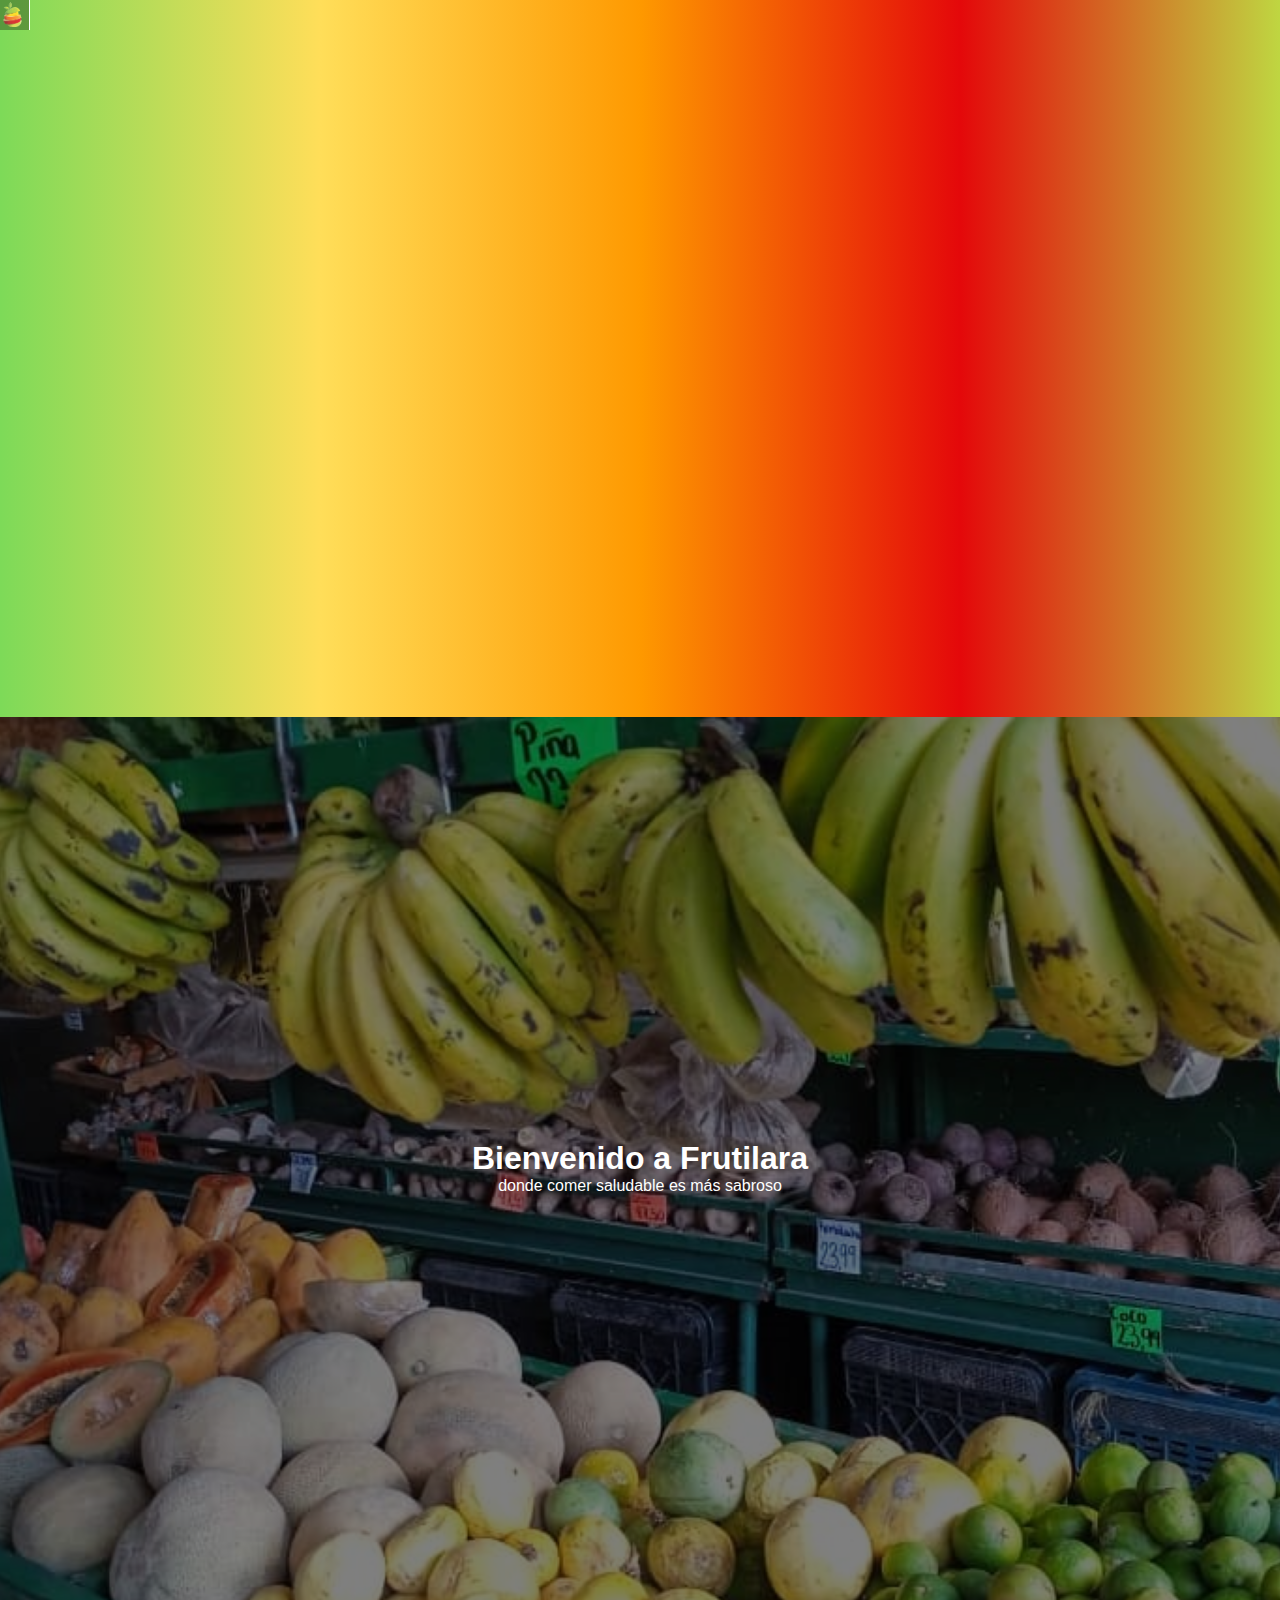
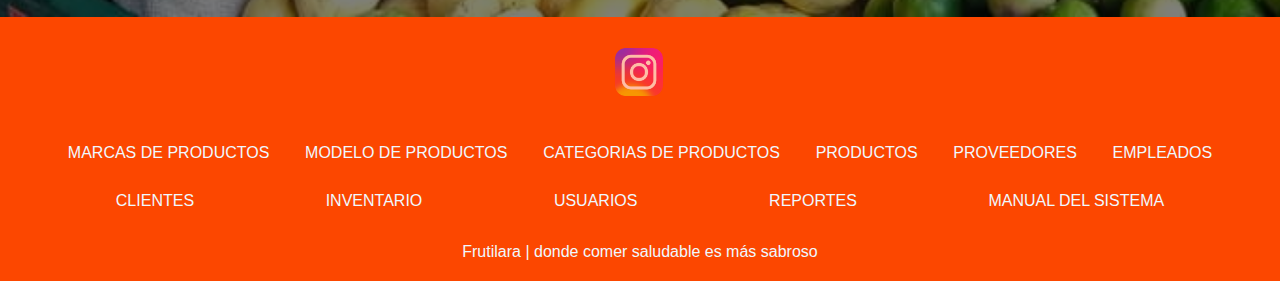
<file: Grupo 02/index.html>
<!-- INTEGRANTES
Moises Contreras C.I: 30.405.571
Adrian Duin C.I.: 29.896.041
David Peña C.I. 30.304.373
Frangher Pereira C.I. 30.553.759
-->
<!DOCTYPE html>
<html lang="es">
    <head>
        <title>Actividad de Electiva Frutilara</title>
        <meta name="viewport" content="width=device-width, user-scalable=no, inicial-scale=1, maximun-scale=1, minimun-scale=1" charset="UTF-8" >
        <link rel="stylesheet" href="css/estilos.css">
        <script src="js/menu.js" defer></script>
    </head>
    <body>
        <header>
            
            <input type="checkbox" id="btn-menu">
            <label for="btn-menu"><img src="img/logo.png" style="width: 25px; direction: ltr; margin-top: -8px; margin-left: -10px;"></label>
            <nav class="nav-menu">
                <ul>
                    <img src="img/logo.png" alt="" style="width:50px;">
                        <li><a href="indexAE1Grupo02.html" style="font-weight: 600; font-size: 14;">FRUTILARA</a></li>
                        <li><a href="#" style="font-weight: 600; font-size: 14;">MARCAS DE PRODUCTOS</a></li>
                        <li><a href="#" style="font-weight: 600; font-size: 14;">MODELO DE PRODUCTOS</a></li>
                        <li id="categorias"><a href="#" style="font-weight: 600; font-size: 14;">CATEGORIAS DE PRODUCTOS</a></li>
                        <li><a href="#" style="font-weight: 600; font-size: 14;">PRODUCTOS</a></li>
                        <li id="proveedores"><a href="#" style="font-weight: 600; font-size: 14;">PROVEEDORES</a></li>
                        <li><a href="#" style="font-weight: 600; font-size: 14;">EMPLEADOS</a></li>
                        <li><a href="#" style="font-weight: 600; font-size: 14;">CLIENTES</a></li>
                            <li><a href="#" style="font-weight: 600; font-size: 14;">NOTAS DE ENTRADA</a></li>
                            <li><a href="#" style="font-weight: 600; font-size: 14;">NOTAS DE SALIDA</a></li>                                               
                        <li><a href="#" style="font-weight: 600; font-size: 14;">USUARIOS</a></li>
                        <li><a href="#" style="font-weight: 600; font-size: 14;">REPORTES</a></li>
                        <li><a href="#" style="font-weight: 600; font-size: 14;">MANAUL DEL SISTEMA</a></li>
                </ul>
            </nav>
        </header>
        <div class="carousel">
            <div class="carousel-inner">
                
                <div class="carousel-item">
                    <img src="img/fondo.jpg" alt="Fondo 1">
                    <div class="mask"></div>
                    <div class="carousel-caption">
                        <h1>Bienvenido a Frutilara</h1>
                        <p>donde comer saludable es más sabroso</p>
                    </div>
                </div>
            </div>
        </div>
        <footer class="footer">
            <ul class="social-icon">
                <li>
                    <a href="https://www.instagram.com/fruti_lara?igsh=MWh5MW9mb3JpOGlxYg==" class="icon">
                      <img src="img/instagram.png" style="width: 50px;">
                    </a>
                </li>
            </ul>
            <br>
            <ul class="menu">
                <li><a href="#" style="color: aliceblue;">MARCAS DE PRODUCTOS</a></li>
                <li><a href="#" style="color: aliceblue;">MODELO DE PRODUCTOS</a></li>
                <li><a href="#" style="color: aliceblue;">CATEGORIAS DE PRODUCTOS</a></li>
                <li><a href="#" style="color: aliceblue;">PRODUCTOS</a></li>
                <li><a href="#" style="color: aliceblue;">PROVEEDORES</a></li>
                <li><a href="#" style="color: aliceblue;">EMPLEADOS</a></li>
                <li><a href="#" style="color: aliceblue;">CLIENTES</a></li>
                <li><a href="#" style="color: aliceblue;">INVENTARIO</a></li>
                <li><a href="#" style="color: aliceblue;">USUARIOS</a></li>
                <li><a href="#" style="color: aliceblue;">REPORTES</a></li>
                <li><a href="#" style="color: aliceblue;">MANUAL DEL SISTEMA</a></li>
            </ul>
            <br>
            <p style="color: aliceblue;">Frutilara | donde comer saludable es más sabroso</p>
        </footer>
        </body>
    </html>
</file>
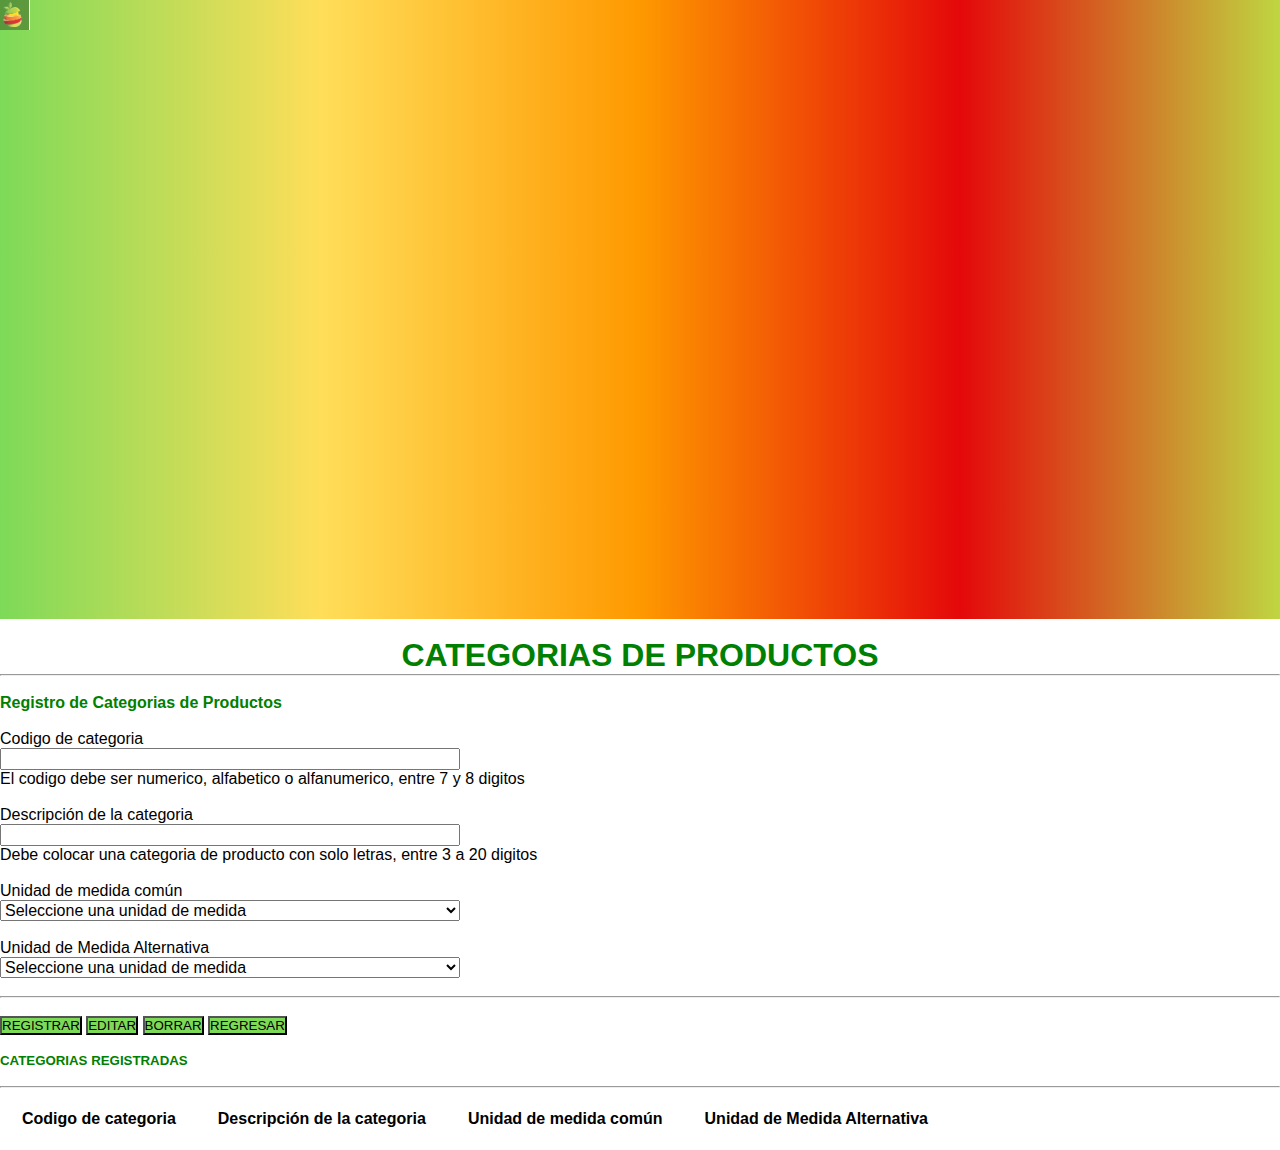
<file: Grupo 02/categorias.html>
<!-- INTEGRANTES
Moises Contreras C.I: 30.405.571
Adrian Duin C.I.: 29.896.041
David Peña C.I. 30.304.373
Frangher Pereira C.I. 30.553.759
-->
<!DOCTYPE html>
<html lang="es">
    <head>
        <title>CATEGORIAS</title>
        <meta name="viewport" content="width=device-width, user-scalable=no, inicial-scale=1, maximun-scale=1, minimun-scale=1" charset="UTF-8" >
        <link rel="stylesheet" href="css/categorias.css">
		<script src="js/menu.js" defer></script>
    </head>
<body>
	<header>
            
		<input type="checkbox" id="btn-menu">
		<label for="btn-menu"><img src="img/logo.png" style="width: 25px; direction: ltr; margin-top: -8px; margin-left: -10px;"></label>
		<nav class="nav-menu">
			<ul>
				<img src="img/logo.png" alt="" style="width:50px;">
					<li><a href="indexAE1Grupo02.html" style="font-weight: 600; font-size: 14;">FRUTILARA</a></li>
					<li><a href="#" style="font-weight: 600; font-size: 14;">MARCAS DE PRODUCTOS</a></li>
					<li><a href="#" style="font-weight: 600; font-size: 14;">MODELO DE PRODUCTOS</a></li>
					<li id="categorias"><a href="#" style="font-weight: 600; font-size: 14;">CATEGORIAS DE PRODUCTOS</a></li>
					<li><a href="#" style="font-weight: 600; font-size: 14;">PRODUCTOS</a></li>
					<li id="proveedores"><a href="#" style="font-weight: 600; font-size: 14;">PROVEEDORES</a></li>
					<li><a href="#" style="font-weight: 600; font-size: 14;">EMPLEADOS</a></li>
					<li><a href="#" style="font-weight: 600; font-size: 14;">CLIENTES</a></li>
						<li><a href="#" style="font-weight: 600; font-size: 14;">NOTAS DE ENTRADA</a></li>
						<li><a href="#" style="font-weight: 600; font-size: 14;">NOTAS DE SALIDA</a></li>                                               
					<li><a href="#" style="font-weight: 600; font-size: 14;">USUARIOS</a></li>
			</ul>
		</nav>
	</header>
<div class="container">
</br>
<h1>CATEGORIAS DE PRODUCTOS</h1>
<hr class="border border-success border-3 opacity-65">
</div>
<div class="container-fluid row"> <!-- comienzo del contenedor de campos -->
   <form class="col-4 p-2" method="post" id="f" autocomplete="off"></br>
   <h4>Registro de Categorias de Productos</h4></br>
	
	<div class="container">	
		<div class="row mb-3">
			<div class="col-md">
			<input class="form-control" style="display: none;" type="text" id="id_categoria" name="id_categoria"/>
			   <label for="codigo_categoria">Codigo de categoria</label></br>
			   <input class="form-control" type="text" id="codigo_categoria" name="codigo_categoria"/> </br>
			   <span>El codigo debe ser numerico, alfabetico o alfanumerico, entre 7 y 8 digitos</span>
			   </div>
			</div>
		</br>
			<div class="row mb-3">
			<div class="col-md">
			   <label for="descripcion_categoria">Descripción de la categoria</label></br>
			   <input class="form-control" type="text" id="descripcion_categoria" name="descripcion_categoria"/> </br>
			   <span>Debe colocar una categoria de producto con solo letras, entre 3 a 20 digitos</span>
			</div>
		</br>
			
		</div>
		<div class="row mb-3	">    
        <div class="col-md-12">
					   <label for="unidadMedNormal">Unidad de medida común</label></br>
					   <select class="form-control" id="unidadMedNormal">
					   		<option selected>Seleccione una unidad de medida</option>
							<option value="KILOGRAMOS">Kilogramos</option>
							<option value="MILIGRAMOS">Miligramos</option>
							<option value="LITROS">Litros</option>
							<option value="MILITROS">Militros</option>
							<option value="UNIDADES">Unidades</option>
					   </select>
					</div>
					</div></br>
					<div class="row mb-3">
					<div class="col-md-12">
					   <label for="unidadMedAlt">Unidad de Medida Alternativa</label></br>
					   <select class="form-control" id="unidadMedAlt">
					   		<option selected>Seleccione una unidad de medida</option>
					   		<option value="N/A">No aplica</option>
							<option value="CAJAS">Cajas</option>
							<option value="CESTAS">Cestas</option>
							<option value="SACOS">Sacos</option>
					   </select>
					</div>
					</div></br>
		</div> <!-- fin del contenedor de campos -->

		<!-- linea divisora de campos y botones -->
		<div class="row">
			<div class="col-md-12">
            <hr class="border border-success border-3 opacity-65">
			</div>
		</div> </br>

		<!-- Incio de la sección de contenedor de los botones -->
		<div class="row-button">
			<div class="col-md-3">
				<button type="button" class="btn-success" id="incluir" >REGISTRAR</button>
			
			
			
		   		<button type="button" class="btn-success" id="modificar" >EDITAR</button>
			
			
				   <button type="button" class="btn-success" id="eliminar" >BORRAR</button>
			
			
			
			
				   <button id="principal">REGRESAR</button>
			</div></br>
			</div><!-- fin de la sección de contenedor de los botones -->

	</form>

	<div class="col-8 p-4">
	<div class="container">
	<h5 class="modal-title text-center text-success">CATEGORIAS REGISTRADAS</h5></br>
	<hr class="border border-success border-3 opacity-65">
	    <!--se coloca un id para enlazar con el datatablet y la configuración de esta en el archivo categoria.js--> 
		<table class="table table-striped table-hover" id="tablacategoria">
		<thead>
		  <tr>
		  <th style="display: none;">ID de categoria</th>
			<th>Codigo de categoria</th>
			<th>Descripción de la categoria</th>
			<th>Unidad de medida común</th>	
			<th>Unidad de Medida Alternativa</th>
		  </tr>
		</thead>
		</table>
		
    </div>
</div>

</div> <!-- fin de container -->
</body>
</html>
</file>
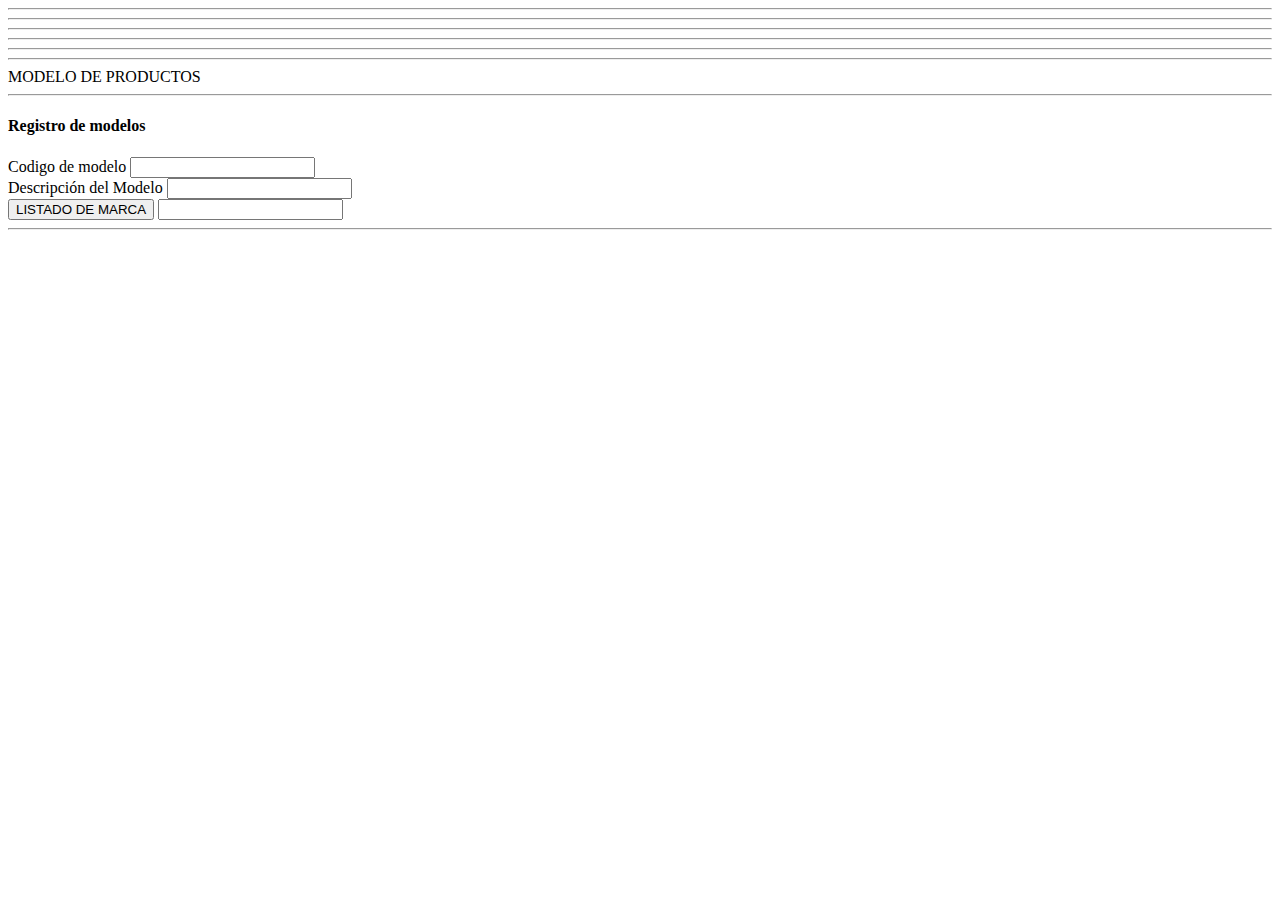
<file: Grupo 02/modelo.html>
<!-- INTEGRANTES
Moises Contreras C.I: 30.405.571
Adrian Duin C.I.: 29.896.041
David Peña C.I. 30.304.373
Frangher Pereira C.I. 30.553.759
-->
<!DOCTYPE html>
<html lang="es">
    <head>
        <title>Modelo responsive</title>
        <meta name="viewport" content="width=device-width, user-scalable=no, inicial-scale=1, maximun-scale=1, minimun-scale=1" charset="UTF-8" >
    </head>
    <body>
        <header>
            <div class="container text-center h2 text-success">
                <hr/>
                <hr/>
                <hr/>
                <hr/>
                <hr/>
                <hr/>
                MODELO DE PRODUCTOS
                <hr class="border border-success border-3 opacity-65">
                </div>
                <div class="container-fluid row"> <!-- todo el contenido ira dentro de esta etiqueta-->
                   <form class="col-4 p-2" method="post" id="f" autocomplete="off">
                   <h4 class="text-center text-success">Registro de modelos</h4>
                
                   <div class="container">	
                        <div class="row mb-3">
                            <div class="col-md">
                               <label for="id_modelo">Codigo de modelo</label>
                               <input class="form-control" type="text" id="id_modelo" name="id_modelo"/>
                               <span id="sid_modelo"></span>
                            </div>
                            </div>
                            <div class="row mb-3">
                            <div class="col-md">
                               <label for="descripcion_modelo">Descripción del Modelo</label>
                               <input class="form-control" type="text" id="descripcion_modelo" name="descripcion_modelo"/>
                               <span id="smodelo"></span>
                            </div>
                        </div>
                        <div class="row mb-4">
                        <div class="input-group mb-3">
                        <button type="button" class="btn btn-success" id="listadodeMarca" name="listadodeMarca">LISTADO DE MARCA</button>
                        <input class="form-control" type="text" id="id_marca" name="id_marca" />
                        
                        <span id="sid_marca"></span>
                        </div>
                        </div>
                
                        <div class="row">
                        <div class="col">
                
                        <hr class="border border-success border-3 opacity-65">
                        </div>
                    </div>
        </header>
    </body>
</html>
</file>
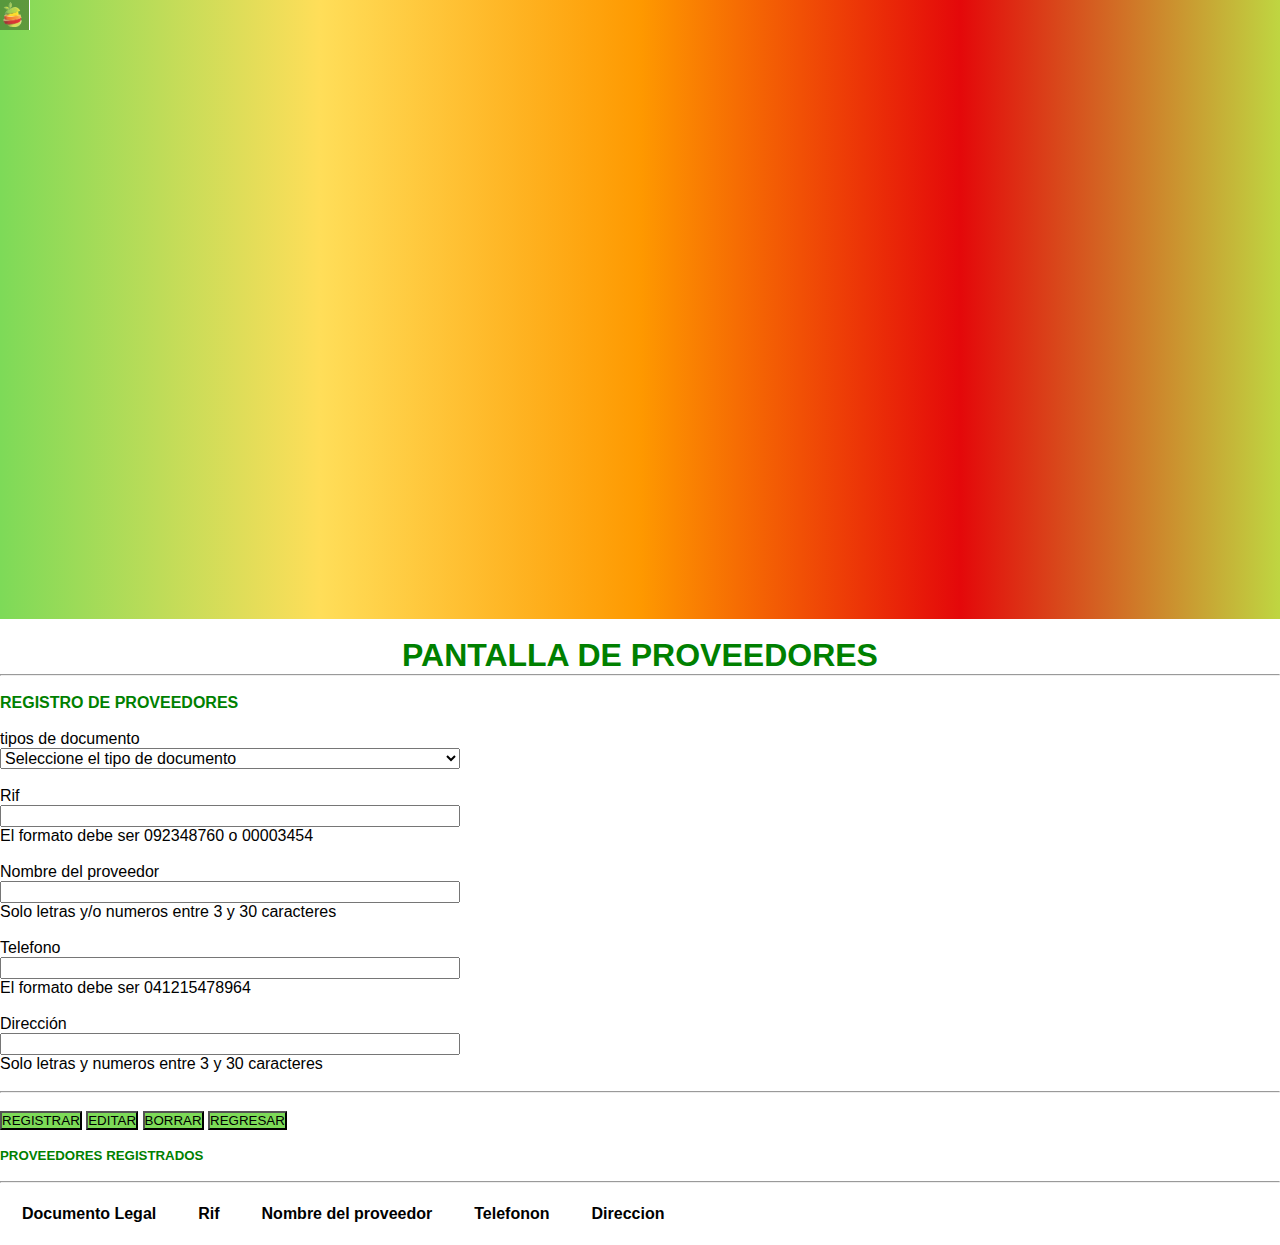
<file: Grupo 02/proveedores.html>
<!-- INTEGRANTES
Moises Contreras C.I: 30.405.571
Adrian Duin C.I.: 29.896.041
David Peña C.I. 30.304.373
Frangher Pereira C.I. 30.553.759
-->
<!DOCTYPE html>
<html lang="es">
    <head>
        <title>PROVEEDOR</title>
        <meta name="viewport" content="width=device-width, user-scalable=no, inicial-scale=1, maximun-scale=1, minimun-scale=1" charset="UTF-8" >
        <link rel="stylesheet" href="css/proveedores.css">
        <script src="js/menu.js" defer></script>
        <script src="js/proveedor.js" defer></script>
    </head>
    <body>
        <header>
            
            <input type="checkbox" id="btn-menu">
            <label for="btn-menu"><img src="img/logo.png" style="width: 25px; direction: ltr; margin-top: -8px; margin-left: -10px;"></label>
            <nav class="nav-menu">
                <ul>
                    <img src="img/logo.png" alt="" style="width:50px;">
                        <li><a href="indexAE1Grupo02.html" style="font-weight: 600; font-size: 14;">FRUTILARA</a></li>
                        <li><a href="#" style="font-weight: 600; font-size: 14;">MARCAS DE PRODUCTOS</a></li>
                        <li><a href="#" style="font-weight: 600; font-size: 14;">MODELO DE PRODUCTOS</a></li>
                        <li id="categorias"><a href="#" style="font-weight: 600; font-size: 14;">CATEGORIAS DE PRODUCTOS</a></li>
                        <li><a href="#" style="font-weight: 600; font-size: 14;">PRODUCTOS</a></li>
                        <li id="proveedores"><a href="#" style="font-weight: 600; font-size: 14;">PROVEEDORES</a></li>
                        <li><a href="#" style="font-weight: 600; font-size: 14;">EMPLEADOS</a></li>
                        <li><a href="#" style="font-weight: 600; font-size: 14;">CLIENTES</a></li>
                            <li><a href="#" style="font-weight: 600; font-size: 14;">NOTAS DE ENTRADA</a></li>
                            <li><a href="#" style="font-weight: 600; font-size: 14;">NOTAS DE SALIDA</a></li>                                               
                        <li><a href="#" style="font-weight: 600; font-size: 14;">USUARIOS</a></li>
                </ul>
            </nav>
        </header>
            <div class="container text-center h2 text-success">
            </br>
                <h1>PANTALLA DE PROVEEDORES</h1>
                <hr class="border border-success border-3 opacity-65">
                </div>
                <div class="container-fluid row"> <!-- todo el contenido ira dentro de esta etiqueta-->
                   <form class="col-4 p-2" method="post" id="f" autocomplete="off"></br>
                   <h4 class="text-center text-success">REGISTRO DE PROVEEDORES</h4></br>
                    <div class="container">	
                        
                        <div class="row mb-3">
                        <div class="col-md">
                            <label>tipos de documento</label></br>
                            <select class="form-select" name="documento" id="documento" aria-label="Default select example">
                                  <option selected>Seleccione el tipo de documento</option>
                                  <option value="Venezolano">Venezolano</option>
                                  <option value="jurídico">jurídico</option>
                                  <option value="obernamental">Gobernamental</option>
                            </select>
                            </div></br>
                            <div class="col-md">
                               <label for="rif">Rif</label></br>
                               <input class="form-control" type="text" id="rif" name="rif" /></br>
                               <span id="srif">El formato debe ser 092348760 o 00003454</span>
                            </div>
                            </div></br>
                            <div class="row mb-3">
                            <div class="col-md">
                               <label for="nombre_proveedor">Nombre del proveedor</label></br>
                               <input class="form-control" type="text" id="Nombre" name="Nombre" /></br>
                               <span id="sNombre">Solo letras y/o numeros entre 3 y 30 caracteres</span>
                            </div>
                        </div>    </br>
                    
                        <div class="row mb-4">
                            <div class="col-md">
                                <label for="telefono">Telefono</label></br>
                                <input class="form-control" type="text" id="Telefono" name="Telefono" /></br>
                                <span id="sTelefono">El formato debe ser 041215478964</span>
                            </div>
                        </div></br>
                        <div class="row mb-4">
                            <div class="col-md">
                               <label for="Direccion">Dirección</label></br>
                               <input class="form-control" type="text" id="direccion" name="direccion" /></br>
                               <span id="sdireccion">Solo letras y numeros entre 3 y 30 caracteres</span>
                            </div>
                            
                        </div></br>
                        
                        <div class="row">
                            <div class="col-md-12">
                            <hr class="border border-success border-3 opacity-65">
                            </div>
                        </div></br>
                
                        <div class="row-button">
                            <div class="col-md-3">
                                <button type="submit" class="btn-success" id="incluir" >REGISTRAR</button>
                            
                            
                            
                                   <button type="button" class="btn-success" id="modificar" >EDITAR</button>
                            
                            
                                   <button type="button" class="btn-success" id="eliminar" >BORRAR</button>
                            
                            
                            
                            
                                   <button id="principal">REGRESAR</button>
                            </div></br>
                    </div>	
                    </form>
                
                
                
                
                    <div class="col-8 p-4">
                    <div class="container">
                    <h5 class="modal-title text-center text-success">PROVEEDORES REGISTRADOS</h5></br>
                    <hr class="border border-success border-3 opacity-65">
                        <!--se agrega un id para poder enlazar con el datatablet--> 
                        <table class="table table-striped table-hover" id="tablaproveedores">
                        <thead>
                          <tr>
                             <th>Documento Legal</th>
                            <th>Rif</th>
                            <th>Nombre del proveedor</th>
                            <th>Telefonon</th>	
                            <th>Direccion</th>
                          </tr>
                        </thead>
                        </table>
                
                    </div>
                </div>
                
                </div> <!-- fin de container -->
        
    </body>
</html>
</file>
<file: Grupo 02/css/estilos.css>
/* INTEGRANTES
Moises Contreras C.I: 30.405.571
Adrian Duin C.I.: 29.896.041
David Peña C.I. 30.304.373
Frangher Pereira C.I. 30.553.759
*/

* {
  margin: 0;
  padding: 0;
  box-sizing: border-box;
  font-family: sans-serif;
}

body {
  margin: 0;
  font-family: sans-serif;
}

header {
  width: 100%;
  background-image: linear-gradient(to right,#7DDA58,#FFDE59,#FE9900,#E4080A,#BFD641); /* Color de fondo del menú */
}

#btn-menu {
  display: none;
}

header label {
  display: none;
  width:  30px;
  height: 30px;
  padding: 10px;
  border-right: 1px solid #fff;
}

header label:hover {
  cursor: pointer;
  background: rgba(0,0,0,0.3);
}

.nav-menu ul {
  margin: 0;
  list-style: none;
  display: flex;
  padding: 0;
  display: flex;
  flex-direction: row;
}

.nav-menu li {
  border-right: 1px solid #fff;
}

.nav-menu li:hover {
  background: rgba(0, 0, 0, 0.3);
}

.nav-menu li a {
  display: block;
  padding: 15px 20px;
  color: #fff;
  text-decoration: none;
}

main {
  padding: 20px;
}

img {
  width: 100%;
}


@media (max-width: 1550px) {
  header label {
      display: block;
  }
  .nav-menu {
      position: relative;
      background: #ffc107;
      width: 70%;
      margin-left: -70%;
      transition: all 0.5s;

  }
  .nav-menu ul {
      flex-direction: column;
  }
  .nav-menu li{
      border-top: 1px solid #fff;
  }

  #btn-menu:checked ~ .nav-menu {
      margin: 0;
  }
}

/*Sección desplegable del menu*/



/*fin Sección desplegable del menu*/

/* Estilos básicos para el carrusel no animado*/
.carousel {
  position: relative;
  width: 100%;
  overflow: hidden;
}

.carousel-inner {
  height: 100vh; /* Altura completa del viewport */
  display: flex; /* Utiliza flexbox para organizar las imágenes */
}

.carousel-item {
  flex: 1 0 100%; /* Cada elemento ocupa el 100% del ancho del contenedor */
  height: 100vh; /* Mantiene la altura completa del viewport */
  display: flex; /* Flex para centrar el contenido */
  justify-content: center; /* Centra horizontalmente */
  align-items: center; /* Centra verticalmente */
}

.carousel-item img {
  object-fit: cover; /* Mantiene la relación de aspecto y cubre el área del contenedor */
  width: 100%; /* Ocupa el 100% del ancho del contenedor */
  height: auto; /* Ajusta la altura automáticamente para mantener la relación de aspecto */
  max-height: 100vh; /* Limita la altura máxima a la altura de la ventana */
}

.mask {
  position: absolute;
  top: 0;
  left: 0;
  width: 100%;
  height: 100vh;
  background-color: rgba(0, 0, 0, 0.5);
}

.carousel-caption {
  position: absolute;
  top: 50%;
  left: 50%;
  transform: translate(-50%, -50%);
  color: white;
  text-align: center;
}

/* Estilos responsivos */
@media (max-width: 768px) {
  .carousel-item {
    height: 50vh; /* Ajusta la altura en pantallas más pequeñas */
  }

  .carousel-item img {
    height: 50vh; /* Ajusta la altura en pantallas más pequeñas */
    width: 100%; /* Asegura que la imagen ocupe todo el ancho */
  }

  .carousel-inner {
    height: 50vh; /* Ajusta la altura en pantallas más pequeñas */
  }

  .carousel-caption {
    font-size: 14px; /* Tamaño de fuente más pequeño para pantallas pequeñas */
    padding: 10px; /* Espacio interno reducido */
  }

  .mask {
    height: 50vh; /* Ajusta la altura en pantallas más pequeñas */
  }
}

@media (min-width: 768px) {
  .carousel-item img {
    height: 100vh; /* Mantiene la altura completa en pantallas grandes */
  }
}

/* fin de estilos del carrusel no animado*/

/* Estilos para el footer */
.footer {
  position: relative;
  width: 100%;
  background: #fc4700;
  min-height: 100px;
  padding: 20px 50px;
  display: flex;
  justify-content: center;
  align-items: center;
  flex-direction: column;
}

footer ul {
  list-style: none; /* quita los puntos de la lista */
  margin: 0; /* quita el margen */
  padding: 0; /* quita el padding */
  display: flex; /* hace que los elementos se muestren en línea */
  justify-content: center; /* distribuye los elementos en línea */
}

footer li {
  margin-right: 20px; /* espacio entre los elementos */
}

footer a {
  color: #337ab7; /* texto azul */
  text-decoration: none; /* quita el subrayado */
}

footer a:hover {
  color: #23527c; /* texto azul oscuro al pasar el mouse */
}

.social-icon {
  display: flex;
  justify-content: center;
  align-items: center;
  position: relative;
  margin: 10px 5px;
  flex-wrap: wrap;
}

.icon-elem {
  list-style: none;
}

.icon {
  color: #fff;
  font-size: 32px;
  width: 32px;
  height: 32px;
  display: inline-block;
  margin: 0 10px;
  opacity: 0.65;
  transition: 0.5s;
}

.icon:hover {
  transform: translateY(-10px);
  opacity: 1;
  color: #fff;
}

.menu {
  list-style: none;
  padding: 0;
  display: flex; /* Hace que los elementos se muestren en línea */
  flex-wrap: wrap; /* Permite que los elementos se ajusten a la siguiente línea si no hay suficiente espacio */
  justify-content: center; /* Distribuye los elementos en línea */
}

.menu li {
  margin: 5px; /* Espacio entre los elementos */
  padding: 10px; /* Espacio interno */
  flex: 1 1 auto; /* Permite que los elementos crezcan y se encojan según el espacio disponible */
  min-width: 100px; /* Ancho mínimo para cada elemento */
  text-align: center; /* Centra el texto dentro de cada elemento */
}

@media (max-width: 768px) {
  .menu li {
    flex: 1 1 100%; /* Cada elemento ocupará el 100% del ancho en pantallas pequeñas */
  }

  .footer {
    font-size: 12px; /* Tamaño de fuente más pequeño */
    padding: 10px; /* Relleno reducido */
    text-align: center; /* Centrar el texto */
  }

  .footer a {
    display: block; /* Hacer que los enlaces ocupen toda la línea */
    margin: 5px 0; /* Espaciado entre enlaces */
    color: #000; /* Color de texto */
  }
}
/*fin de los estilos para el footer*/
</file>
<file: Grupo 02/css/categorias.css>
/* INTEGRANTES
Moises Contreras C.I: 30.405.571
Adrian Duin C.I.: 29.896.041
David Peña C.I. 30.304.373
Frangher Pereira C.I. 30.553.759
*/

* {
    margin: 0;
    padding: 0;
    box-sizing: border-box;
    font-family: sans-serif;
  }
  
  body {
    margin: 0;
    font-family: sans-serif;
  }
  
  header {
    width: 100%;
    background-image: linear-gradient(to right,#7DDA58,#FFDE59,#FE9900,#E4080A,#BFD641); /* Color de fondo del menú */
  }
  
  #btn-menu {
    display: none;
  }
  
  header label {
    display: none;
    width:  30px;
    height: 30px;
    padding: 10px;
    border-right: 1px solid #fff;
  }
  
  header label:hover {
    cursor: pointer;
    background: rgba(0,0,0,0.3);
  }
  
  .nav-menu ul {
    margin: 0;
    list-style: none;
    display: flex;
    padding: 0;
    display: flex;
    flex-direction: row;
  }
  
  .nav-menu li {
    border-right: 1px solid #fff;
  }
  
  .nav-menu li:hover {
    background: rgba(0, 0, 0, 0.3);
  }
  
  .nav-menu li a {
    display: block;
    padding: 15px 20px;
    color: #fff;
    text-decoration: none;
  }
  
  main {
    padding: 20px;
  }
  
  img {
    width: 100%;
  }
  
  
  @media (max-width: 1550px) {
    header label {
        display: block;
    }
    .nav-menu {
        position: relative;
        background: #ffc107;
        width: 70%;
        margin-left: -70%;
        transition: all 0.5s;
  
    }
    .nav-menu ul {
        flex-direction: column;
    }
    .nav-menu li{
        border-top: 1px solid #fff;
    }
  
    #btn-menu:checked ~ .nav-menu {
        margin: 0;
    }
  }

h1{
	text-align: center;
	color: green;
	
}

h4, h5{
    text-align: left;
	color: green;
}
th {
	padding: 20px;
	color:black;
    flex-direction: row;
    margin-left: 170px;
}
table {
    
	position:relative;
    display: flex;
}



button {
    background-color: #7DDA58;
    flex-direction: row;
    display: inline;   
}

input,
select,
textarea {
  font-family: inherit;
  font-size: 100%;
  width: 460px;
  padding: 0;
  margin: 0;
  box-sizing: border-box;
}
</file>
<file: Grupo 02/css/proveedores.css>
/* INTEGRANTES
Moises Contreras C.I: 30.405.571
Adrian Duin C.I.: 29.896.041
David Peña C.I. 30.304.373
Frangher Pereira C.I. 30.553.759
*/

* {
    margin: 0;
    padding: 0;
    box-sizing: border-box;
    font-family: sans-serif;
  }
  
  body {
    margin: 0;
    font-family: sans-serif;
  }
  
  header {
    width: 100%;
    background-image: linear-gradient(to right,#7DDA58,#FFDE59,#FE9900,#E4080A,#BFD641); /* Color de fondo del menú */
  }
  
  #btn-menu {
    display: none;
  }
  
  header label {
    display: none;
    width:  30px;
    height: 30px;
    padding: 10px;
    border-right: 1px solid #fff;
  }
  
  header label:hover {
    cursor: pointer;
    background: rgba(0,0,0,0.3);
  }
  
  .nav-menu ul {
    margin: 0;
    list-style: none;
    display: flex;
    padding: 0;
    display: flex;
    flex-direction: row;
  }
  
  .nav-menu li {
    border-right: 1px solid #fff;
  }
  
  .nav-menu li:hover {
    background: rgba(0, 0, 0, 0.3);
  }
  
  .nav-menu li a {
    display: block;
    padding: 15px 20px;
    color: #fff;
    text-decoration: none;
  }
  
  main {
    padding: 20px;
  }
  
  img {
    width: 100%;
  }
  
  
  @media (max-width: 1550px) {
    header label {
        display: block;
    }
    .nav-menu {
        position: relative;
        background: #ffc107;
        width: 70%;
        margin-left: -70%;
        transition: all 0.5s;
  
    }
    .nav-menu ul {
        flex-direction: column;
    }
    .nav-menu li{
        border-top: 1px solid #fff;
    }
  
    #btn-menu:checked ~ .nav-menu {
        margin: 0;
    }
  }

h1{
	text-align: center;
	color: green;
	
}

h4, h5{
    text-align: left;
	color: green;
}
th {
	padding: 20px;
	color:black;
    flex-direction: row;
    margin-left: 170px;
}
table {
    
	position:relative;
    display: flex;
}



button {
    background-color: #7DDA58;
    flex-direction: row;
    display: inline;   
}

input,
select,
textarea {
  font-family: inherit;
  font-size: 100%;
  width: 460px;
  padding: 0;
  margin: 0;
  box-sizing: border-box;
}
</file>
